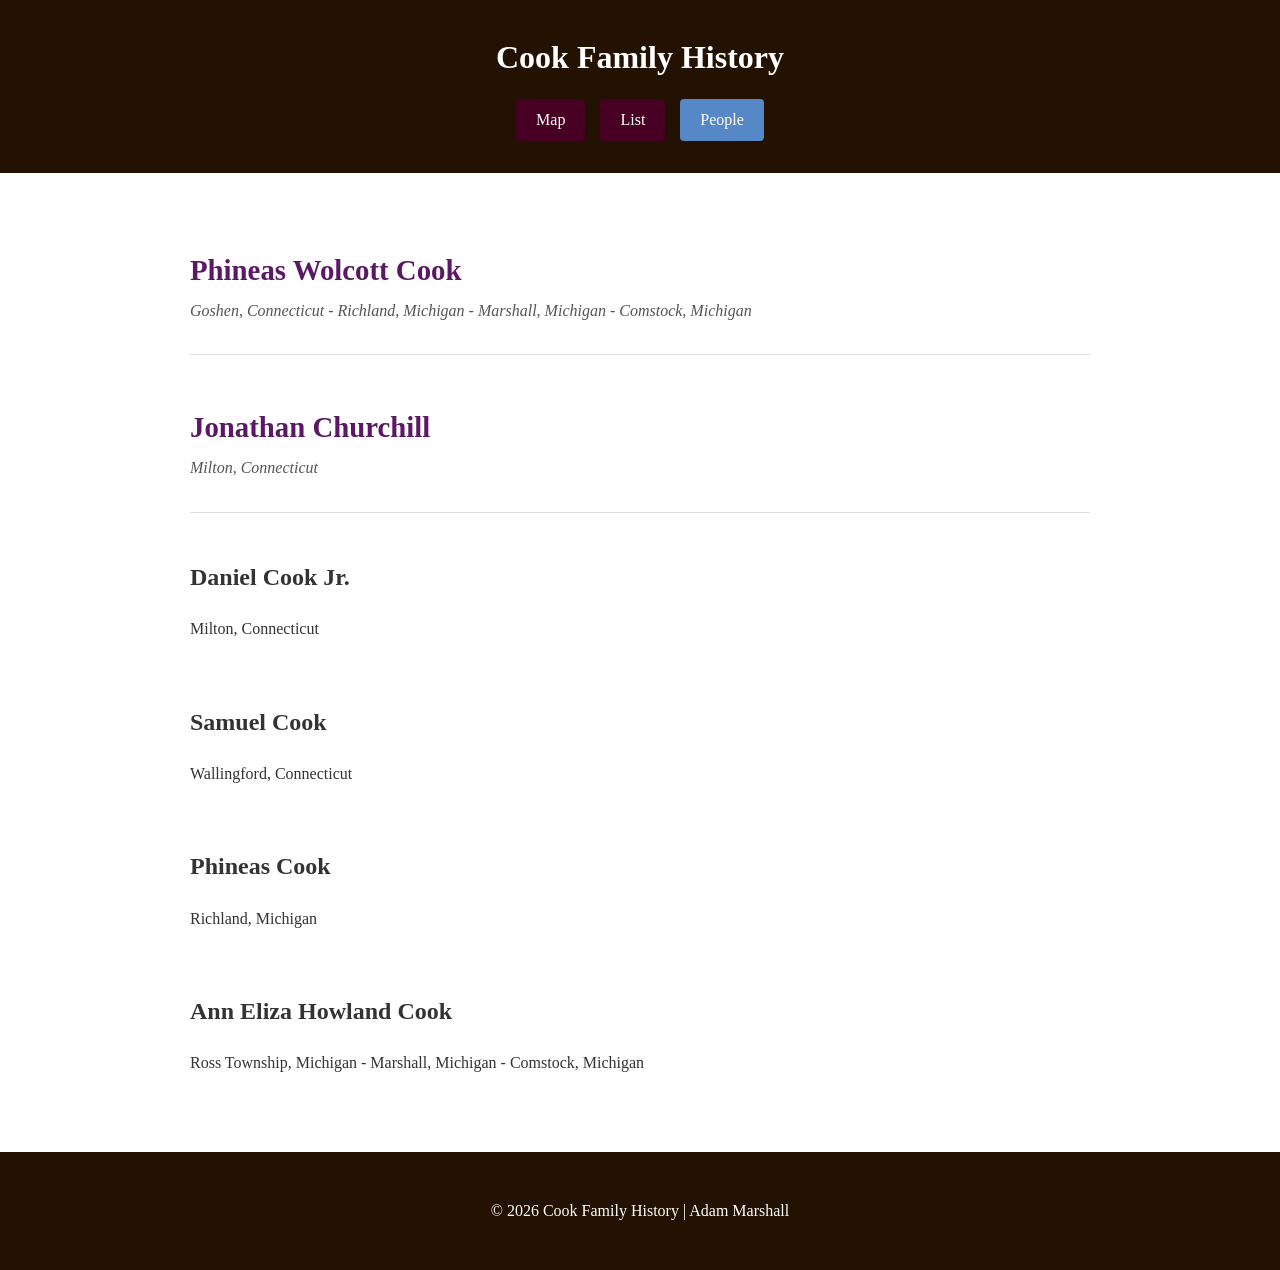
<file: people/people.html>
<!DOCTYPE html>
<html lang="en">
<head>
    <meta charset="UTF-8">
    <meta name="viewport" content="width=device-width, initial-scale=1.0">
    <title>People -Cook Family History</title>
    <link rel="stylesheet" href="../people/people.css">
</head>
<body>
    <header>
        <h1>Cook Family History</h1>
        <nav>
            <a href="../index.html">Map</a>
            <a href="../list/list.html">List</a>
            <a href="people.html" class="active">People</a>
        </nav>
    </header>

    <main>
        <section class="people-content">
            <div class="person-entry">
                <h2>Phineas Wolcott Cook</h2>
                <p>Goshen, Connecticut - Richland, Michigan - Marshall, Michigan - Comstock, Michigan</p>
            </div>

            <div class="person-entry">
                <h2>Jonathan Churchill</h2>
                <p>Milton, Connecticut</p>
            </div>

            <div class="personal-entry">
                <h2>Daniel Cook Jr.</h2>
                <p>Milton, Connecticut</p>
            </div>

            <div class="personal-entry">
                <h2>Samuel Cook</h2>
                <p>Wallingford, Connecticut</p>
            </div>

            <div class="personal-entry">
                <h2>Phineas Cook</h2>
                <p>Richland, Michigan</p>
            </div>

            <div class="personal-entry">
                <h2>Ann Eliza Howland Cook</h2>
                <p>Ross Township, Michigan - Marshall, Michigan - Comstock, Michigan</p>
            </div>
        </section>
    </main>
    
<footer>
    <p>&copy; 2026 Cook Family History | Adam Marshall</p>
</footer>

</body>
</html>
</file>
<file: people/people.css>
:root {
    --primary-deep: #231101;
    --secondary-berry: #470024;
    --accent-purple: #5B1865;
    --accent-blue-alt: #5688C7;
    --text-main: #333;
}

body {
    margin: 0;
    font-family: 'Times New Roman', Times, serif;
    color: var(--text-main);
    line-height: 1.6;
    background-color: #fff;
}

header {
    background-color: var(--primary-deep);
    color: white;
    padding: 2rem;
    text-align: center;
}

h1 {
    font-family: 'King Of The World', serif;
    margin: 0 0 1rem 0;
}

nav {
    display: flex;
    justify-content: center;
    gap: 15px;
}

nav a {
    background-color: var(--secondary-berry);
    color: white;
    padding: 8px 20px;
    text-decoration: none;
    border-radius: 4px;
}

nav a.active {
    background-color: var(--accent-blue-alt);
}

main {
    max-width: 900px;
    margin: 50px auto;
    padding: 0 25px;
}

.people-content {
    display: flex;
    flex-direction: column;
    gap: 25px;
}

.person-entry {
    border-bottom: 1px solid #ddd;
    padding-bottom: 15px;
}

.person-entry h2 {
    font-family: 'King Of The World', serif;
    color: var(--accent-purple);
    margin-bottom: 5px;
    font-size: 1.8rem;
}

.person-entry p {
    font-style: italic;
    color: #555;
    margin-top: 0;
}

footer {
    text-align: center;
    padding: 30px;
    background-color: var(--primary-deep);
    color: white;
    margin-top: 60px;
}
</file>
